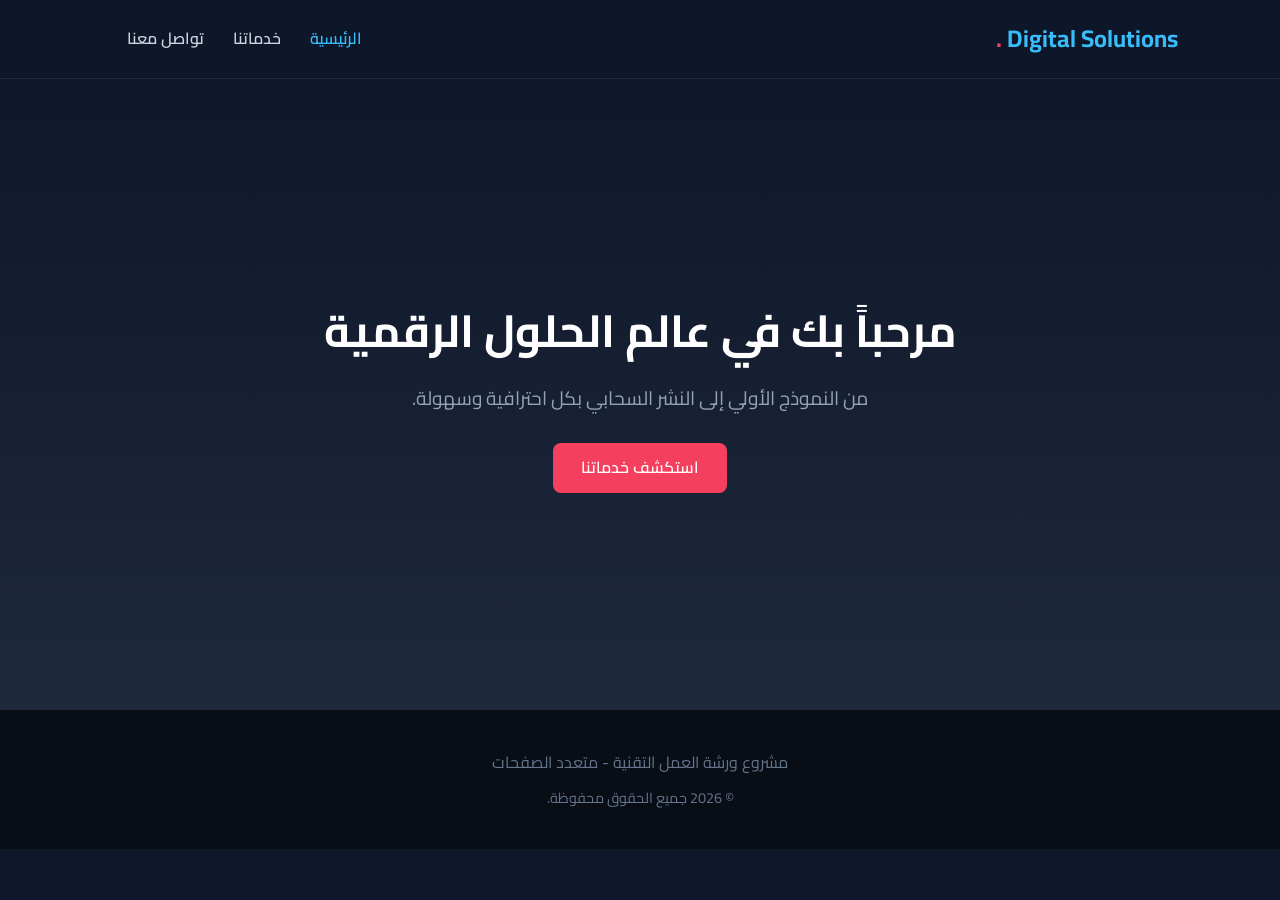
<file: index.html>
<!DOCTYPE html>
<html lang="ar" dir="rtl">
<head>
    <meta charset="UTF-8">
    <meta name="viewport" content="width=device-width, initial-scale=1.0">
    <title>الرئيسية - Building Digital Solutions</title>
    <link rel="stylesheet" href="style.css">
    <link href="https://fonts.googleapis.com/css2?family=Cairo:wght@400;600;700&display=swap" rel="stylesheet">
</head>
<body>

    <!-- شريط التنقل -->
    <header>
        <div class="logo">Digital Solutions <span>.</span></div>
        <nav>
            <a href="index.html" class="active">الرئيسية</a>
            <a href="services.html">خدماتنا</a>
            <a href="contact.html">تواصل معنا</a>
        </nav>
    </header>

    <!-- القسم الرئيسي -->
    <section class="hero">
        <div class="hero-content">
            <h1>مرحباً بك في عالم الحلول الرقمية</h1>
            <p>من النموذج الأولي إلى النشر السحابي بكل احترافية وسهولة.</p>
            <a href="services.html" class="btn-main">استكشف خدماتنا</a>
        </div>
    </section>

    <!-- الفوتر -->
    <footer>
        <p>مشروع ورشة العمل التقنية - متعدد الصفحات</p>
        <p class="copy">&copy; 2026 جميع الحقوق محفوظة.</p>
    </footer>

</body>
</html>
</file>
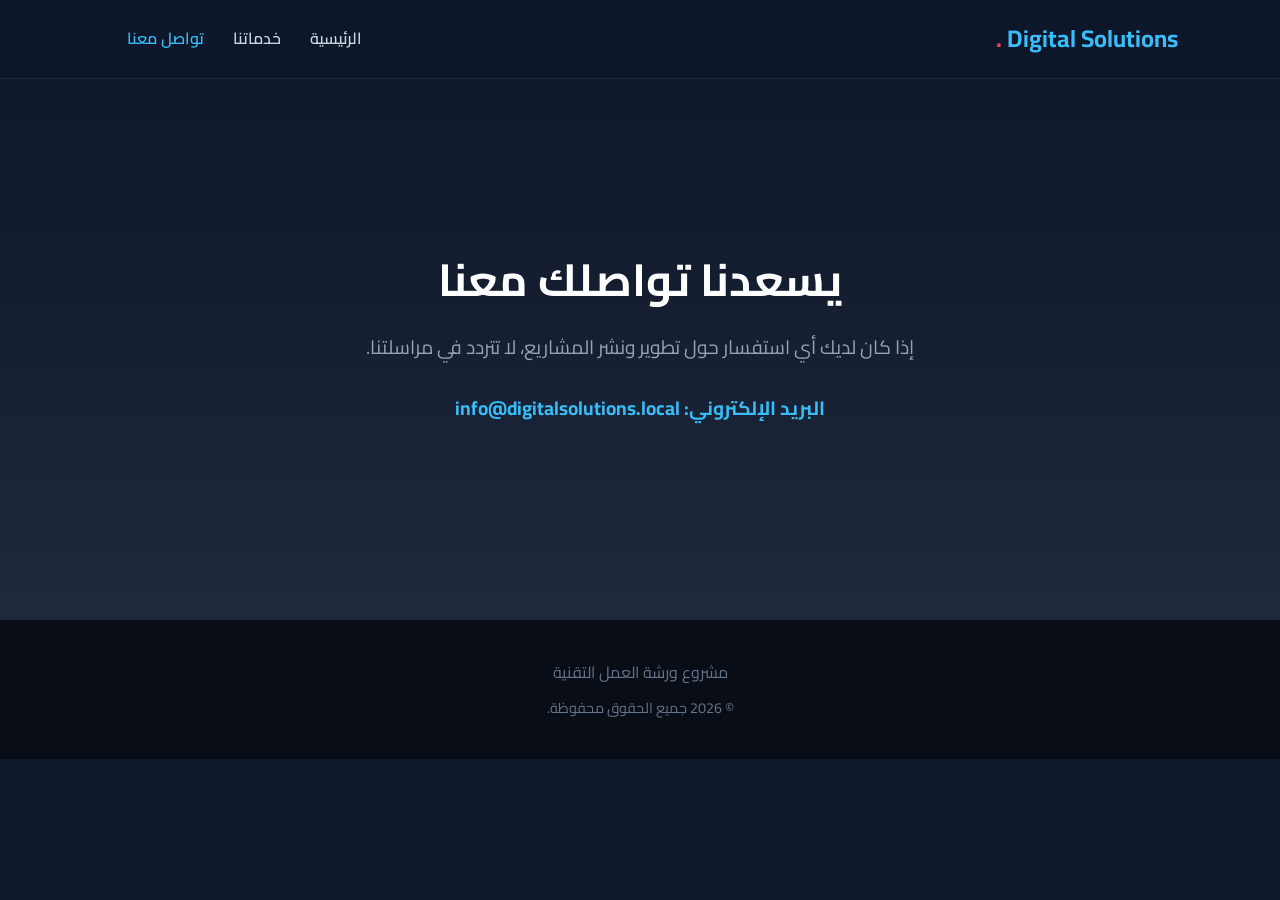
<file: contact.html>
<!DOCTYPE html>
<html lang="ar" dir="rtl">
<head>
    <meta charset="UTF-8">
    <meta name="viewport" content="width=device-width, initial-scale=1.0">
    <title>تواصل معنا - Building Digital Solutions</title>
    <link rel="stylesheet" href="style.css">
    <link href="https://fonts.googleapis.com/css2?family=Cairo:wght@400;600;700&display=swap" rel="stylesheet">
</head>
<body>

    <!-- شريط التنقل -->
    <header>
        <div class="logo">Digital Solutions <span>.</span></div>
        <nav>
            <a href="index.html">الرئيسية</a>
            <a href="services.html">خدماتنا</a>
            <a href="contact.html" class="active">تواصل معنا</a>
        </nav>
    </header>

    <!-- قسم التواصل -->
    <section class="hero" style="height: 60vh;">
        <div class="hero-content">
            <h1>يسعدنا تواصلك معنا</h1>
            <p>إذا كان لديك أي استفسار حول تطوير ونشر المشاريع، لا تتردد في مراسلتنا.</p>
            <p style="color: #38bdf8; font-weight: bold; margin-top: 15px;">البريد الإلكتروني: info@digitalsolutions.local</p>
        </div>
    </section>

    <!-- الفوتر -->
    <footer>
        <p>مشروع ورشة العمل التقنية</p>
        <p class="copy">&copy; 2026 جميع الحقوق محفوظة.</p>
    </footer>

</body>
</html>
</file>
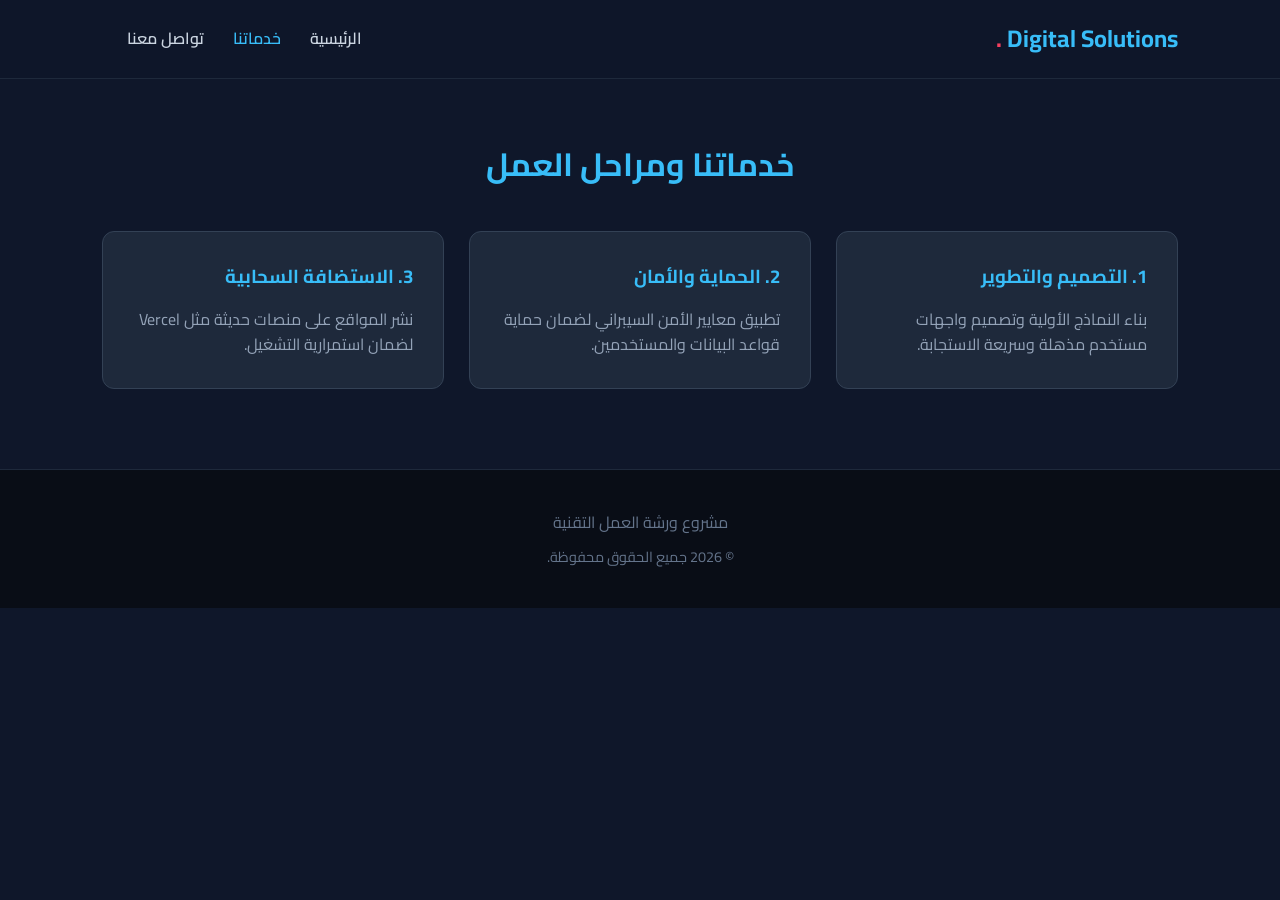
<file: services.html>
<!DOCTYPE html>
<html lang="ar" dir="rtl">
<head>
    <meta charset="UTF-8">
    <meta name="viewport" content="width=device-width, initial-scale=1.0">
    <title>خدماتنا - Building Digital Solutions</title>
    <link rel="stylesheet" href="style.css">
    <link href="https://fonts.googleapis.com/css2?family=Cairo:wght@400;600;700&display=swap" rel="stylesheet">
</head>
<body>

    <!-- شريط التنقل -->
    <header>
        <div class="logo">Digital Solutions <span>.</span></div>
        <nav>
            <a href="index.html">الرئيسية</a>
            <a href="services.html" class="active">خدماتنا</a>
            <a href="contact.html">تواصل معنا</a>
        </nav>
    </header>

    <!-- قسم الخدمات -->
    <section class="features" style="padding-top: 60px;">
        <h2>خدماتنا ومراحل العمل</h2>
        <div class="cards-grid">
            <div class="card">
                <h3>1. التصميم والتطوير</h3>
                <p>بناء النماذج الأولية وتصميم واجهات مستخدم مذهلة وسريعة الاستجابة.</p>
            </div>
            <div class="card">
                <h3>2. الحماية والأمان</h3>
                <p>تطبيق معايير الأمن السيبراني لضمان حماية قواعد البيانات والمستخدمين.</p>
            </div>
            <div class="card">
                <h3>3. الاستضافة السحابية</h3>
                <p>نشر المواقع على منصات حديثة مثل Vercel لضمان استمرارية التشغيل.</p>
            </div>
        </div>
    </section>

    <!-- الفوتر -->
    <footer>
        <p>مشروع ورشة العمل التقنية</p>
        <p class="copy">&copy; 2026 جميع الحقوق محفوظة.</p>
    </footer>

</body>
</html>
</file>
<file: style.css>
* {
    margin: 0;
    padding: 0;
    box-sizing: border-box;
    font-family: 'Cairo', sans-serif;
}

body {
    background-color: #0f172a;
    color: #f8fafc;
    line-height: 1.6;
}

/* شريط التنقل */
header {
    display: flex;
    justify-content: space-between;
    align-items: center;
    padding: 20px 8%;
    background-color: rgba(15, 23, 42, 0.95);
    position: sticky;
    top: 0;
    backdrop-filter: blur(10px);
    border-bottom: 1px solid #1e293b;
    z-index: 1000;
}

.logo {
    font-size: 1.5rem;
    font-weight: 700;
    color: #38bdf8;
}

.logo span {
    color: #f43f5e;
}

nav a {
    color: #cbd5e1;
    text-decoration: none;
    margin-left: 25px;
    transition: 0.3s;
    font-weight: 600;
}

nav a:hover, nav a.active {
    color: #38bdf8;
}

/* القسم الرئيسي */
.hero {
    height: 70vh;
    display: flex;
    align-items: center;
    justify-content: center;
    text-align: center;
    padding: 0 20px;
    background: linear-gradient(to bottom, #0f172a, #1e293b);
}

.hero-content h1 {
    font-size: 2.8rem;
    margin-bottom: 15px;
    color: #ffffff;
}

.hero-content p {
    font-size: 1.2rem;
    color: #94a3b8;
    margin-bottom: 30px;
}

.btn-main {
    background-color: #f43f5e;
    color: #ffffff;
    padding: 12px 28px;
    border-radius: 8px;
    text-decoration: none;
    font-weight: 600;
    transition: 0.3s;
    display: inline-block;
}

.btn-main:hover {
    background-color: #e11d48;
}

/* قسم المميزات / الخدمات */
.features {
    padding: 80px 8%;
    text-align: center;
}

.features h2 {
    font-size: 2rem;
    margin-bottom: 40px;
    color: #38bdf8;
}

.cards-grid {
    display: grid;
    grid-template-columns: repeat(auto-fit, minmax(280px, 1fr));
    gap: 25px;
}

.card {
    background-color: #1e293b;
    padding: 30px;
    border-radius: 12px;
    border: 1px solid #334155;
    transition: 0.3s;
    text-align: right;
}

.card:hover {
    transform: translateY(-5px);
    border-color: #38bdf8;
}

.card h3 {
    margin-bottom: 15px;
    color: #38bdf8;
}

.card p {
    color: #94a3b8;
}

/* الفوتر */
footer {
    text-align: center;
    padding: 40px;
    background-color: #090d16;
    color: #64748b;
    border-top: 1px solid #1e293b;
}

footer .copy {
    margin-top: 10px;
    font-size: 0.9rem;
}
</file>
